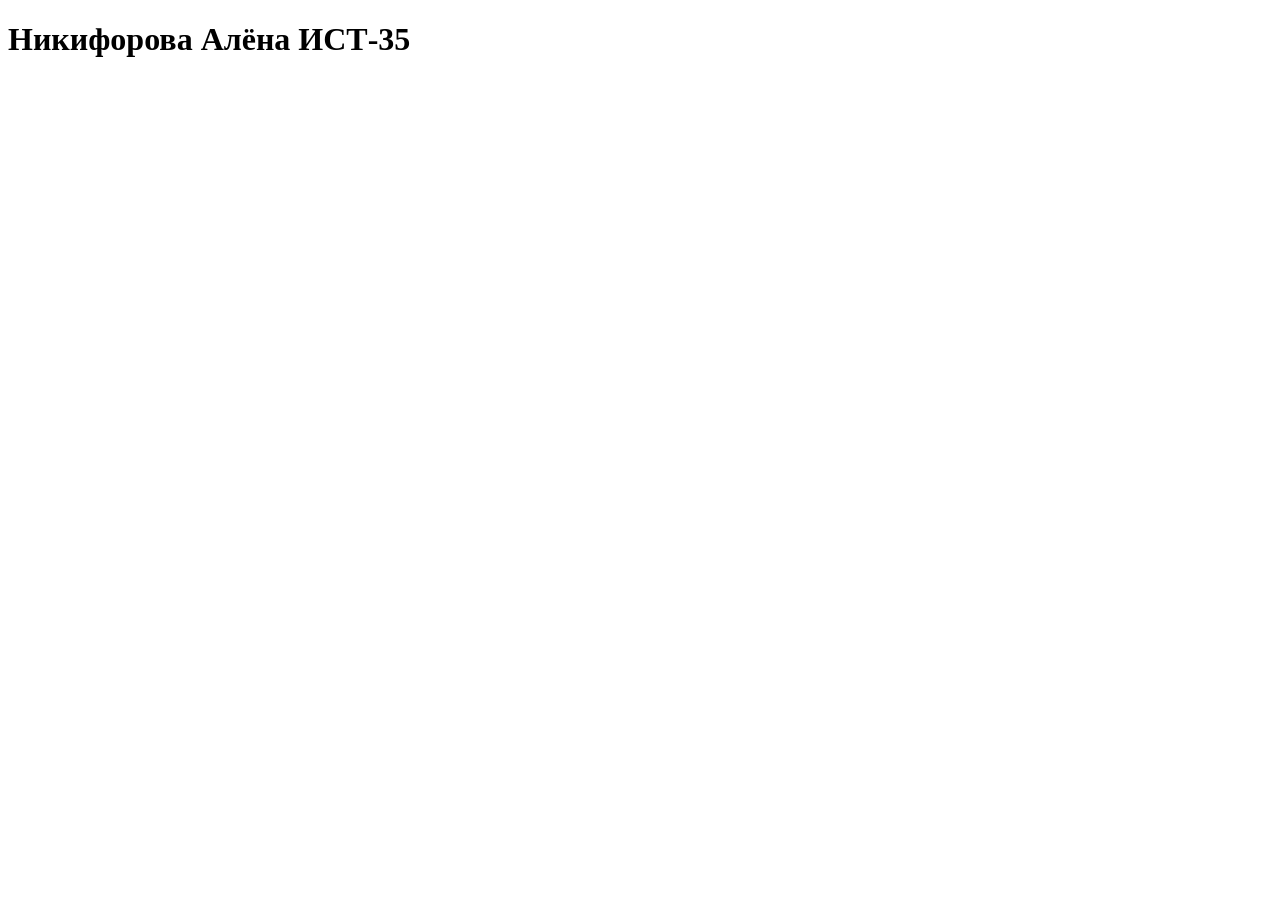
<file: index.html>
<!DOCTYPE html>
<html lang="en">
<head>
    <meta charset="UTF-8">
    <meta name="viewport" content="width=<device-width>, initial-scale=1.0">
    <title>Document</title>
</head>
<body>
    <h1>Никифорова Алёна ИСТ-35</h1>
</body>
</html>
</file>
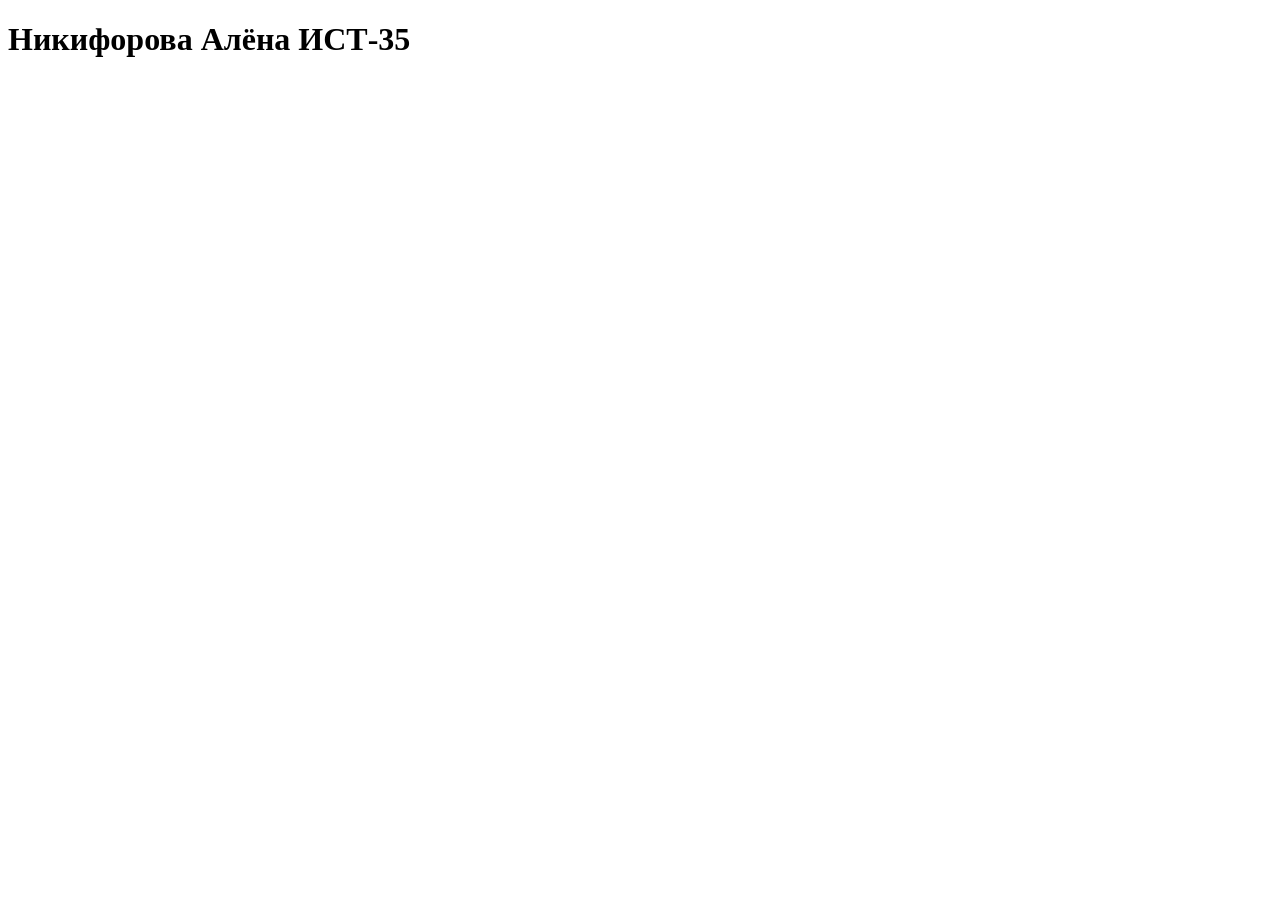
<file: lab3/index.html>
<!DOCTYPE html>
<html lang="en">
<head>
    <meta charset="UTF-8">
    <meta name="viewport" content="width=<device-width>, initial-scale=1.0">
    <title>Document</title>
</head>
<body>
    <h1>Никифорова Алёна ИСТ-35</h1>
</body>
</html>
</file>
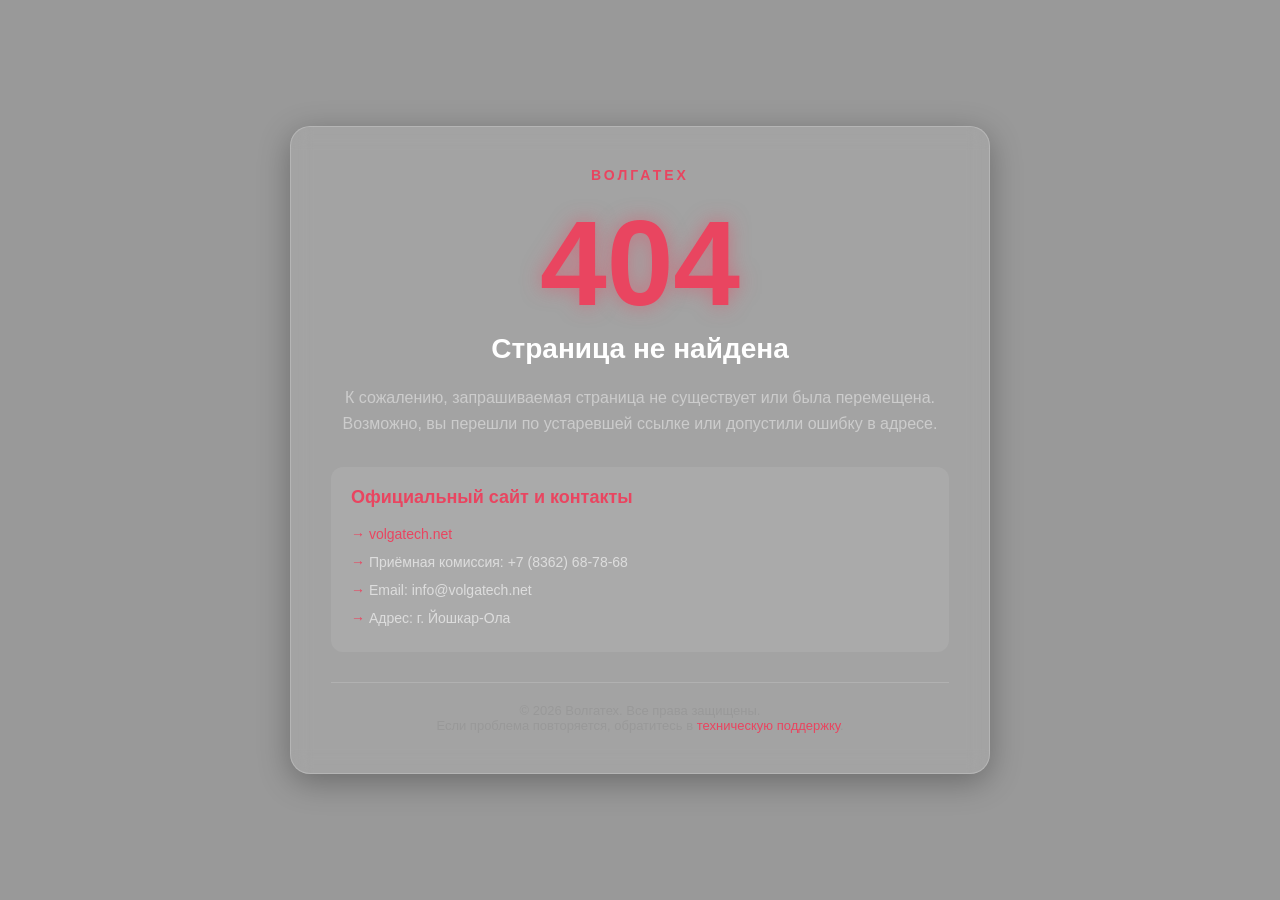
<file: 404page.html>
<!DOCTYPE html>
<html lang="ru">
<head>
    <meta charset="UTF-8">
    <meta name="viewport" content="width=device-width, initial-scale=1.0">
    <title>404 — Страница не найдена | Волгатех</title>
    <style>
        * {
            margin: 0;
            padding: 0;
            box-sizing: border-box;
        }

        body {
    font-family: 'Segoe UI', Tahoma, Geneva, Verdana, sans-serif;
    min-height: 100vh;
    display: flex;
    align-items: center;
    justify-content: center;
    background-image: 
        linear-gradient(rgba(0, 0, 0, 0.4), rgba(0, 0, 0, 0.4)),
        url('https://i.pinimg.com/736x/0d/de/21/0dde216e3933673045c8027267c0b7f6.jpg');
    background-size: cover;
    background-position: center;
    background-attachment: fixed;
    color: #ffffff;
}

        .container {
            text-align: center;
            max-width: 700px;
            padding: 40px;
            background: rgba(255, 255, 255, 0.1);
            backdrop-filter: blur(10px);
            border-radius: 20px;
            border: 1px solid rgba(255, 255, 255, 0.2);
            box-shadow: 0 8px 32px rgba(0, 0, 0, 0.3);
        }

        .error-code {
            font-size: 120px;
            font-weight: 900;
            color: #e94560;
            text-shadow: 0 0 20px rgba(233, 69, 96, 0.5);
            line-height: 1;
            margin-bottom: 10px;
        }

        .error-title {
            font-size: 28px;
            margin-bottom: 20px;
            color: #ffffff;
        }

        .error-message {
            font-size: 16px;
            line-height: 1.6;
            color: #cccccc;
            margin-bottom: 30px;
        }

        .info-block {
            background: rgba(255, 255, 255, 0.08);
            border-radius: 12px;
            padding: 20px;
            margin-bottom: 25px;
            text-align: left;
        }

        .info-block h3 {
            color: #e94560;
            margin-bottom: 12px;
            font-size: 18px;
        }

        .info-block ul {
            list-style: none;
            padding: 0;
        }

        .info-block ul li {
            padding: 6px 0;
            color: #dddddd;
            font-size: 14px;
        }

        .info-block ul li::before {
            content: "→ ";
            color: #e94560;
        }

        .links {
            display: flex;
            gap: 15px;
            justify-content: center;
            flex-wrap: wrap;
            margin-top: 20px;
        }

        .btn {
            display: inline-block;
            padding: 12px 24px;
            border-radius: 8px;
            text-decoration: none;
            font-weight: 600;
            font-size: 14px;
            transition: all 0.3s ease;
        }

        .btn-primary {
            background: #e94560;
            color: #ffffff;
        }

        .btn-primary:hover {
            background: #ff6b81;
            transform: translateY(-2px);
            box-shadow: 0 4px 15px rgba(233, 69, 96, 0.4);
        }

        .btn-secondary {
            background: transparent;
            color: #ffffff;
            border: 2px solid #ffffff;
        }

        .btn-secondary:hover {
            background: #ffffff;
            color: #1a1a2e;
            transform: translateY(-2px);
        }

        .footer-info {
            margin-top: 30px;
            padding-top: 20px;
            border-top: 1px solid rgba(255, 255, 255, 0.15);
            font-size: 13px;
            color: #999999;
        }

        .footer-info a {
            color: #e94560;
            text-decoration: none;
        }

        .footer-info a:hover {
            text-decoration: underline;
        }

        .logo-text {
            font-size: 14px;
            letter-spacing: 3px;
            text-transform: uppercase;
            color: #e94560;
            margin-bottom: 20px;
            font-weight: 700;
        }
    </style>
</head>
<body>

    <div class="container">
        <div class="logo-text">Волгатех</div>
        <div class="error-code">404</div>
        <h1 class="error-title">Страница не найдена</h1>
        <p class="error-message">
            К сожалению, запрашиваемая страница не существует или была перемещена. 
            Возможно, вы перешли по устаревшей ссылке или допустили ошибку в адресе.
        </p>

        <div class="info-block">
    <h3> Официальный сайт и контакты</h3>
    <ul>
        <li><a href="https://volgatech.net" target="_blank" style="color: #e94560; text-decoration: none;">volgatech.net</a></li>
        <li>Приёмная комиссия: +7 (8362) 68-78-68</li>
        <li>Email: info@volgatech.net</li>
        <li>Адрес: г. Йошкар-Ола</li>
    </ul>
</div>

        <div class="footer-info">
            <p>© 2026 Волгатех. Все права защищены.</p>
            <p>Если проблема повторяется, обратитесь в <a href="mailto:support@volgatech.net">техническую поддержку</a>.</p>
        </div>
    </div>

</body>
</html>
</file>
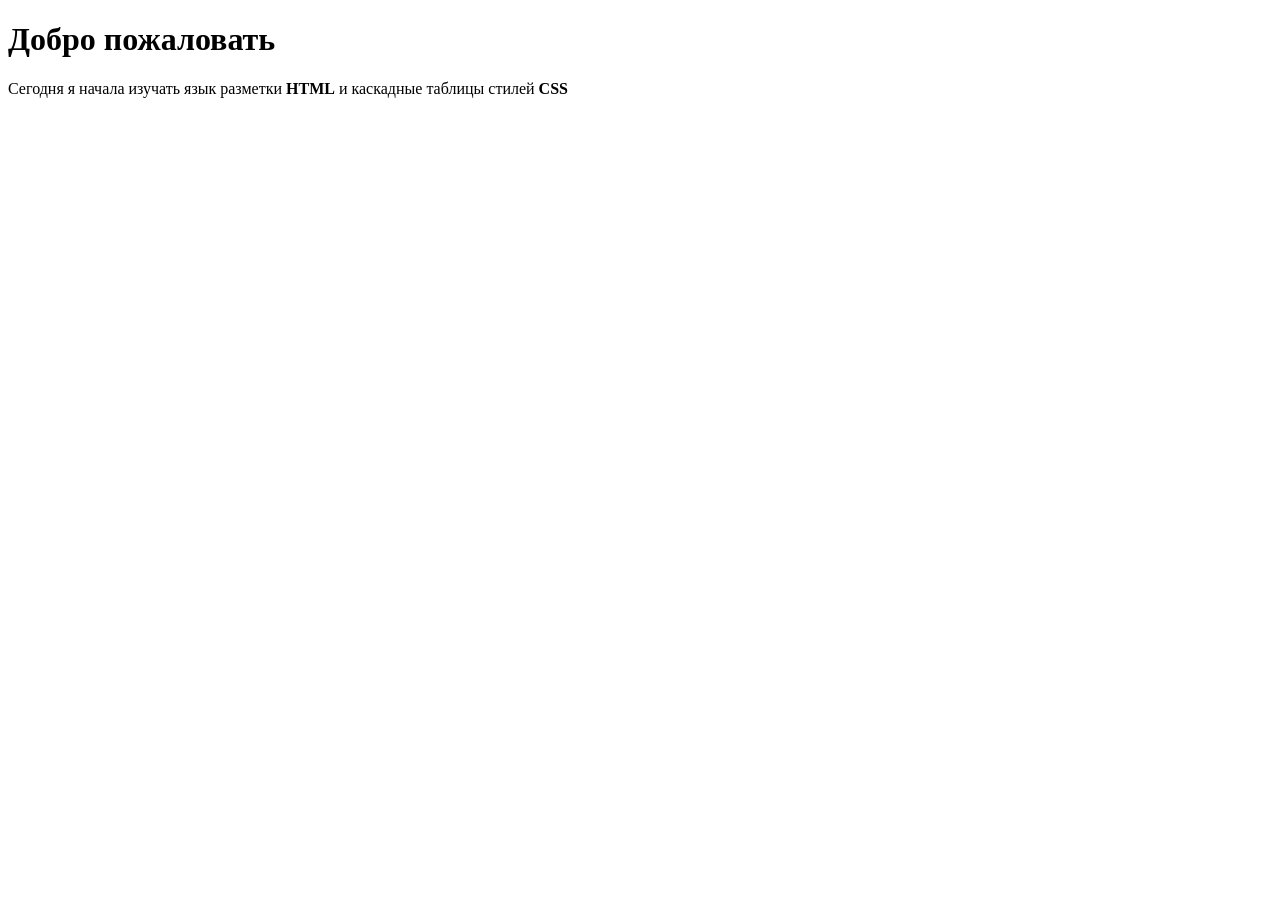
<file: welcomepage.html>
<!DOCTYPE html>
<html lang="ru">
<head>
    <meta charset="UTF-8">
    <meta name="viewport" content="width=device-width, initial-scale=1.0">
    <title>Добро пожаловать</title>
</head>
<body>
    <h1>Добро пожаловать</h1>
    <p><time>Сегодня</time> я начала изучать язык разметки <strong>HTML</strong> и каскадные таблицы стилей <strong>CSS</strong></p>
</body>
</html>
</file>
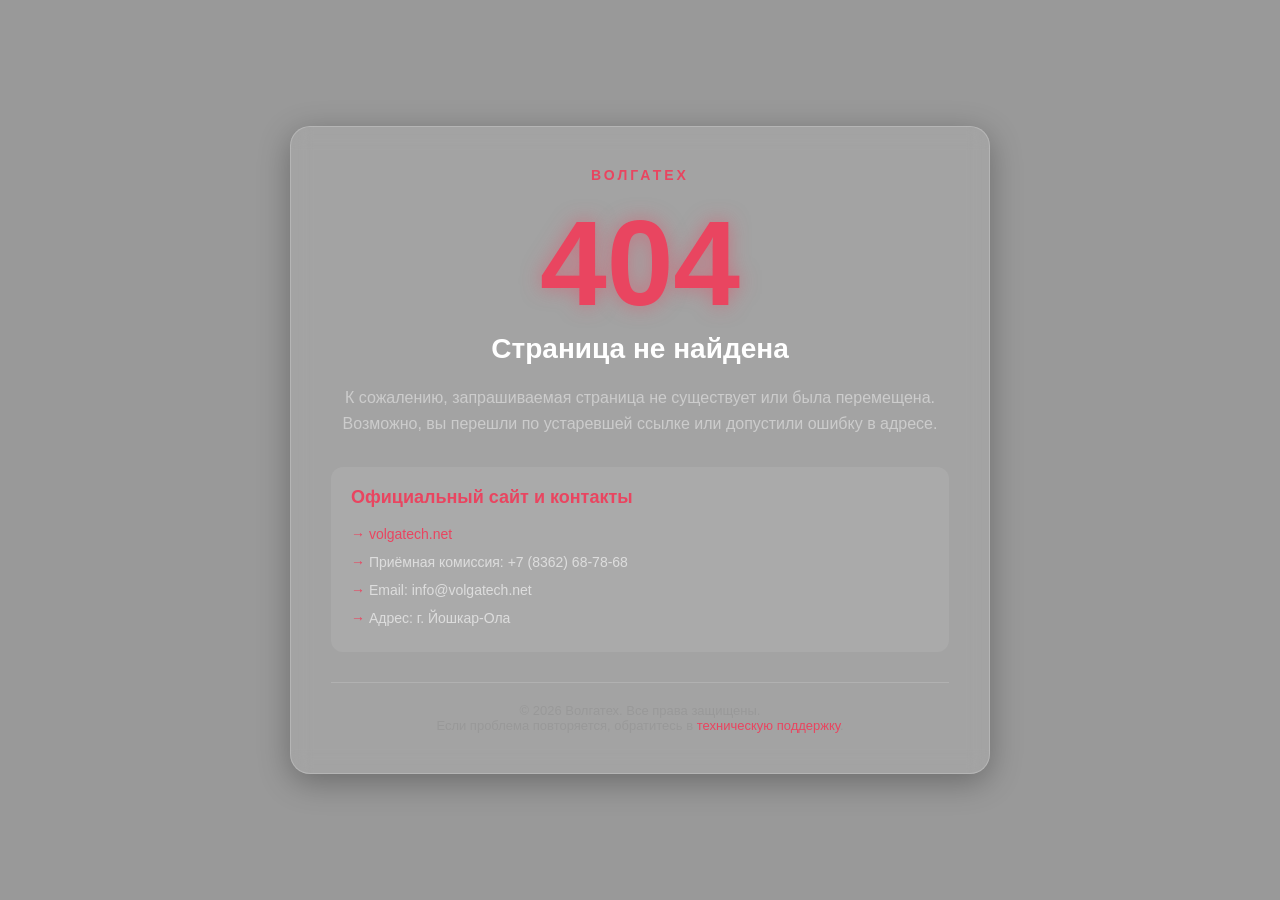
<file: lab4/404page.html>
<!DOCTYPE html>
<html lang="ru">
<head>
    <meta charset="UTF-8">
    <meta name="viewport" content="width=device-width, initial-scale=1.0">
    <title>404 — Страница не найдена | Волгатех</title>
    <style>
        * {
            margin: 0;
            padding: 0;
            box-sizing: border-box;
        }

        body {
    font-family: 'Segoe UI', Tahoma, Geneva, Verdana, sans-serif;
    min-height: 100vh;
    display: flex;
    align-items: center;
    justify-content: center;
    background-image: 
        linear-gradient(rgba(0, 0, 0, 0.4), rgba(0, 0, 0, 0.4)),
        url('https://i.pinimg.com/736x/0d/de/21/0dde216e3933673045c8027267c0b7f6.jpg');
    background-size: cover;
    background-position: center;
    background-attachment: fixed;
    color: #ffffff;
}

        .container {
            text-align: center;
            max-width: 700px;
            padding: 40px;
            background: rgba(255, 255, 255, 0.1);
            backdrop-filter: blur(10px);
            border-radius: 20px;
            border: 1px solid rgba(255, 255, 255, 0.2);
            box-shadow: 0 8px 32px rgba(0, 0, 0, 0.3);
        }

        .error-code {
            font-size: 120px;
            font-weight: 900;
            color: #e94560;
            text-shadow: 0 0 20px rgba(233, 69, 96, 0.5);
            line-height: 1;
            margin-bottom: 10px;
        }

        .error-title {
            font-size: 28px;
            margin-bottom: 20px;
            color: #ffffff;
        }

        .error-message {
            font-size: 16px;
            line-height: 1.6;
            color: #cccccc;
            margin-bottom: 30px;
        }

        .info-block {
            background: rgba(255, 255, 255, 0.08);
            border-radius: 12px;
            padding: 20px;
            margin-bottom: 25px;
            text-align: left;
        }

        .info-block h3 {
            color: #e94560;
            margin-bottom: 12px;
            font-size: 18px;
        }

        .info-block ul {
            list-style: none;
            padding: 0;
        }

        .info-block ul li {
            padding: 6px 0;
            color: #dddddd;
            font-size: 14px;
        }

        .info-block ul li::before {
            content: "→ ";
            color: #e94560;
        }

        .links {
            display: flex;
            gap: 15px;
            justify-content: center;
            flex-wrap: wrap;
            margin-top: 20px;
        }

        .btn {
            display: inline-block;
            padding: 12px 24px;
            border-radius: 8px;
            text-decoration: none;
            font-weight: 600;
            font-size: 14px;
            transition: all 0.3s ease;
        }

        .btn-primary {
            background: #e94560;
            color: #ffffff;
        }

        .btn-primary:hover {
            background: #ff6b81;
            transform: translateY(-2px);
            box-shadow: 0 4px 15px rgba(233, 69, 96, 0.4);
        }

        .btn-secondary {
            background: transparent;
            color: #ffffff;
            border: 2px solid #ffffff;
        }

        .btn-secondary:hover {
            background: #ffffff;
            color: #1a1a2e;
            transform: translateY(-2px);
        }

        .footer-info {
            margin-top: 30px;
            padding-top: 20px;
            border-top: 1px solid rgba(255, 255, 255, 0.15);
            font-size: 13px;
            color: #999999;
        }

        .footer-info a {
            color: #e94560;
            text-decoration: none;
        }

        .footer-info a:hover {
            text-decoration: underline;
        }

        .logo-text {
            font-size: 14px;
            letter-spacing: 3px;
            text-transform: uppercase;
            color: #e94560;
            margin-bottom: 20px;
            font-weight: 700;
        }
    </style>
</head>
<body>

    <div class="container">
        <div class="logo-text">Волгатех</div>
        <div class="error-code">404</div>
        <h1 class="error-title">Страница не найдена</h1>
        <p class="error-message">
            К сожалению, запрашиваемая страница не существует или была перемещена. 
            Возможно, вы перешли по устаревшей ссылке или допустили ошибку в адресе.
        </p>

        <div class="info-block">
    <h3> Официальный сайт и контакты</h3>
    <ul>
        <li><a href="https://volgatech.net" target="_blank" style="color: #e94560; text-decoration: none;">volgatech.net</a></li>
        <li>Приёмная комиссия: +7 (8362) 68-78-68</li>
        <li>Email: info@volgatech.net</li>
        <li>Адрес: г. Йошкар-Ола</li>
    </ul>
</div>

        <div class="footer-info">
            <p>© 2026 Волгатех. Все права защищены.</p>
            <p>Если проблема повторяется, обратитесь в <a href="mailto:support@volgatech.net">техническую поддержку</a>.</p>
        </div>
    </div>

</body>
</html>
</file>
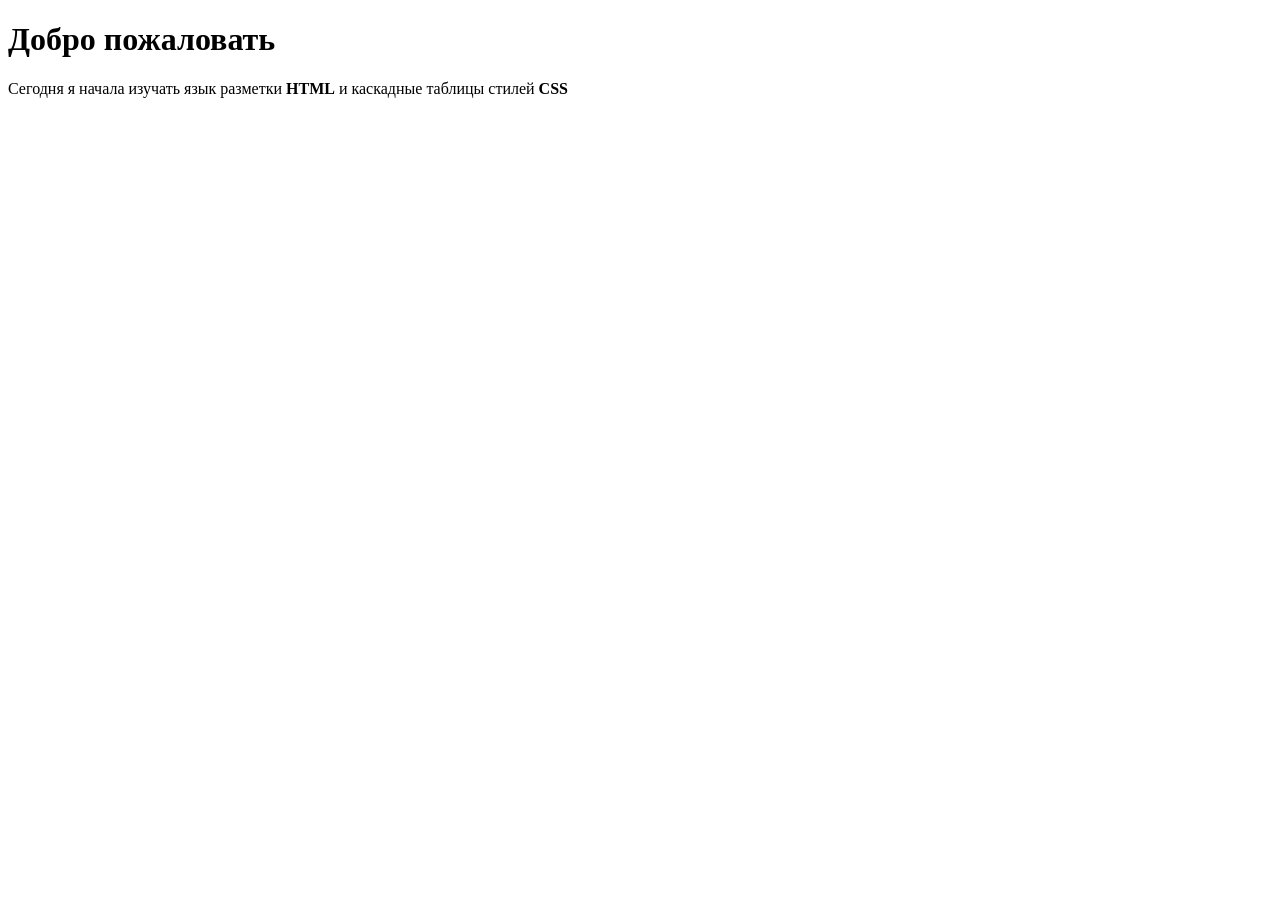
<file: lab4/welcomepage.html>
<!DOCTYPE html>
<html lang="ru">
<head>
    <meta charset="UTF-8">
    <meta name="viewport" content="width=device-width, initial-scale=1.0">
    <title>Добро пожаловать</title>
</head>
<body>
    <h1>Добро пожаловать</h1>
    <p><time>Сегодня</time> я начала изучать язык разметки <strong>HTML</strong> и каскадные таблицы стилей <strong>CSS</strong></p>
</body>
</html>
</file>
